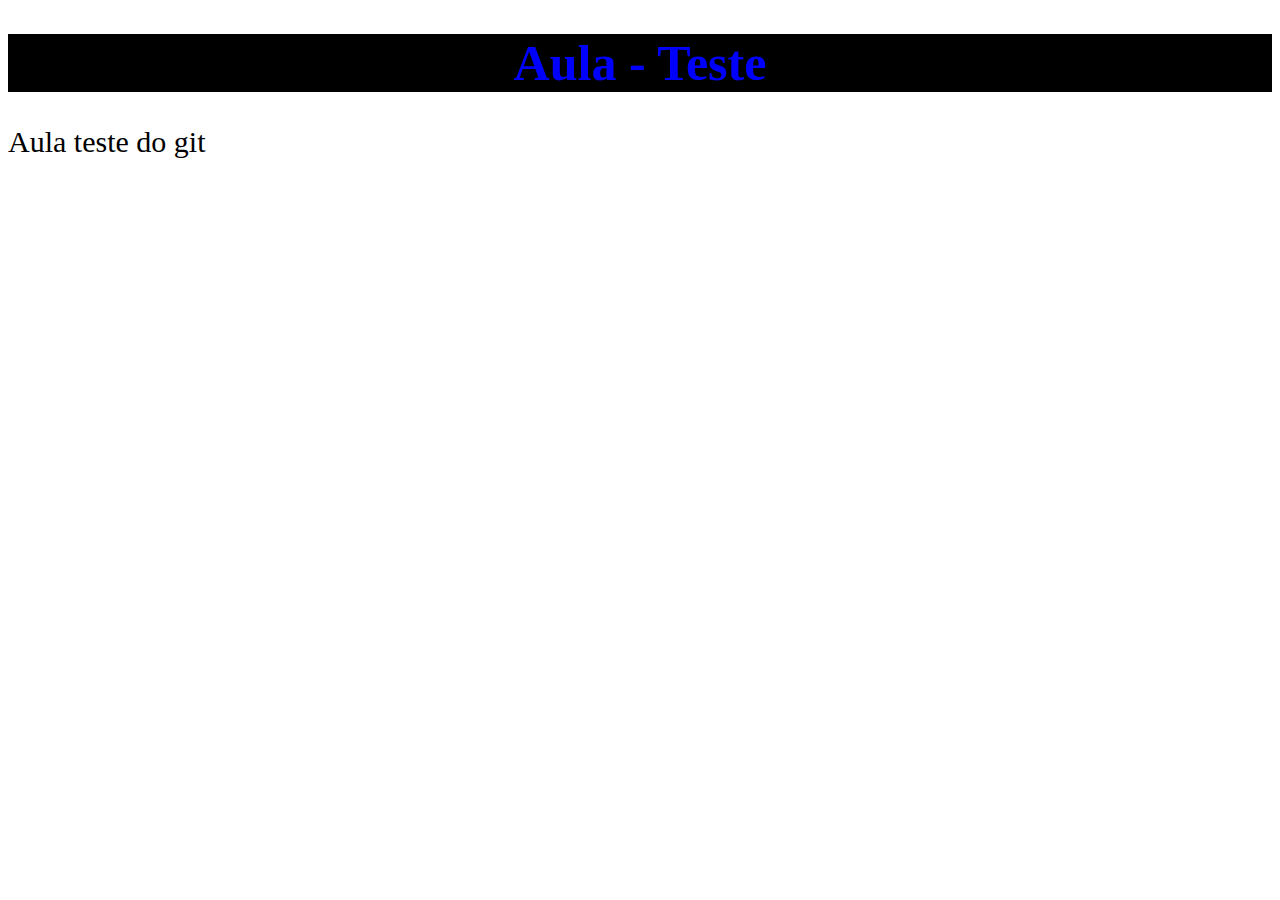
<file: index.html>
<!DOCTYPE html>
<html lang="pt-br">
<head>
    <meta charset="UTF-8">
    <meta name="viewport" content="width=device-width, initial-scale=1.0">
    <title>Document</title>
    <link rel="stylesheet" href="estilo.css">
</head>
<body>
    <h1>Aula - Teste</h1>
    <p>Aula teste do git</p>
</body>
</html>
</file>
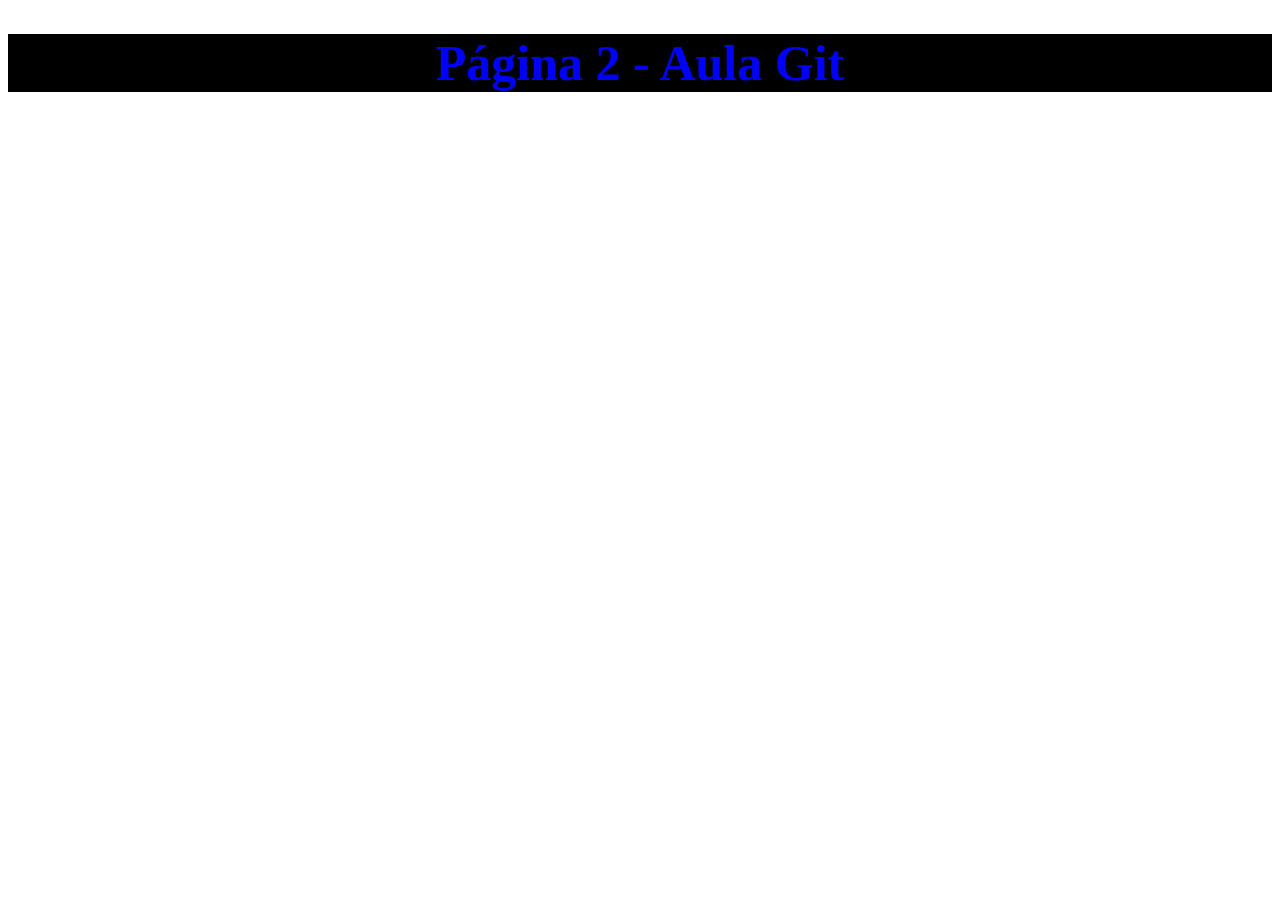
<file: pag2.html>
<!DOCTYPE html>
<html lang="pt-br">
<head>
    <meta charset="UTF-8">
    <meta name="viewport" content="width=device-width, initial-scale=1.0">
    <title>PAG 2</title>
    <link rel="stylesheet" href="estilo.css">
</head>
<body>
    <h1>Página 2 - Aula Git </h1>
</body>
</html>
</file>
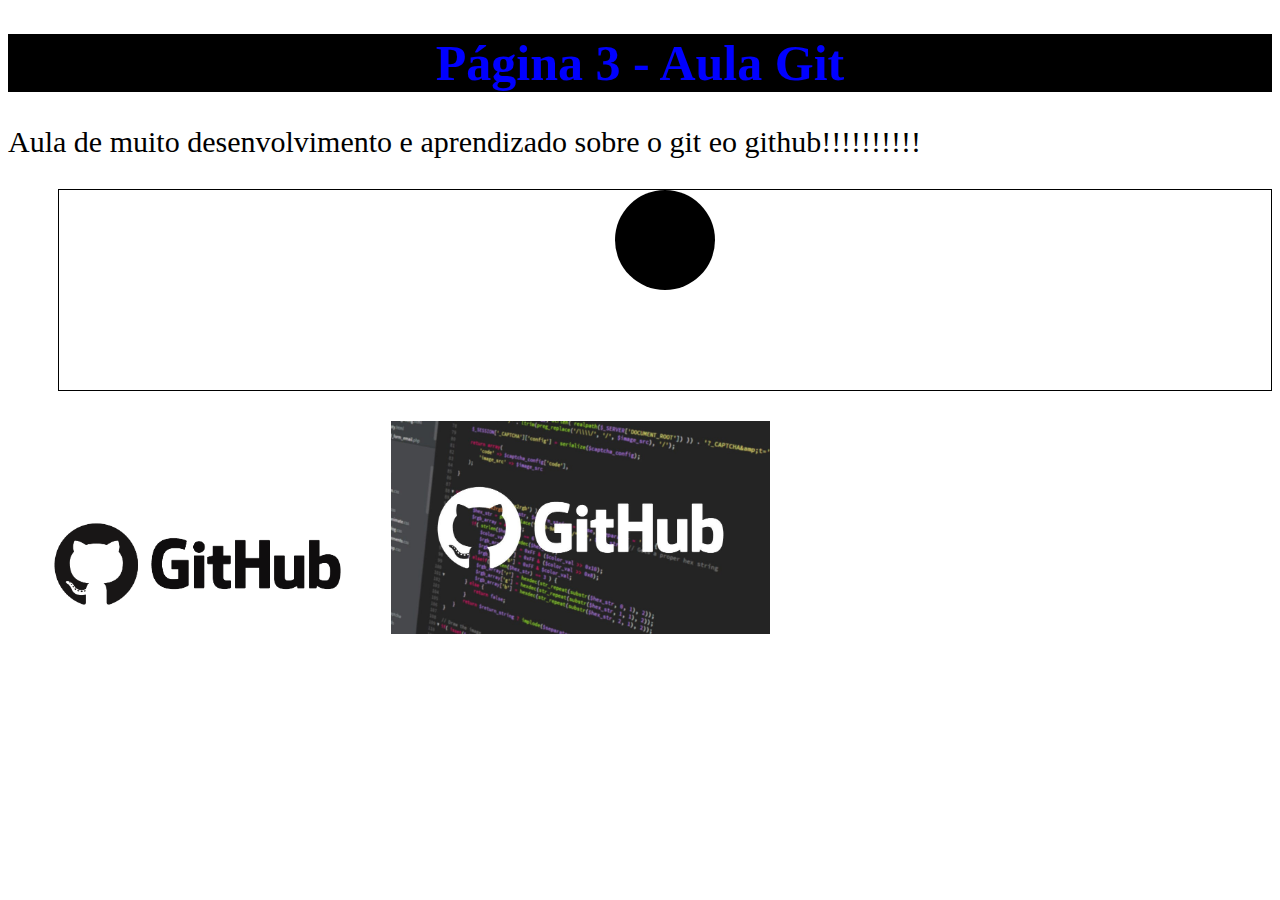
<file: pag3.html>
<!DOCTYPE html>
<html lang="pt-br">
<head>
    <meta charset="UTF-8">
    <meta name="viewport" content="width=device-width, initial-scale=1.0">
    <title>PAG - 3</title>
    <link rel="stylesheet" href="estilo.css">
</head>
<body>
    <h1>Página 3 - Aula Git </h1>
    <p>Aula de muito desenvolvimento e aprendizado sobre o git eo github!!!!!!!!!!</p>
    <p></p>
    
    <div id="faixa">
        <div id="quadrado"></div>
    </div>
    <p></p>
    <img src="img1.png" alt="" width="30%">
    <img src="img2.jpg" alt="" width="30%">
</body>
</html>
</file>
<file: estilo.css>
h1{
    color: blue;
    background-color: black;
    font-size: 50px;
    text-align: center;
}
p{
    color: rgb(0, 0, 0);
    font-size: 30px
}
#quadrado{
    height: 100px; /* altura */
    width: 100px; /* largura */
    background-color: black;
    border-radius: 100px;
    margin: 0 auto; /* espaçamento para a esquerda */
}
#faixa{
    height: 200px;
    width:auto;
    border: 1px solid black; /* espessura, tipo e cor */ 

    margin-left: 50px;


    
}
</file>
